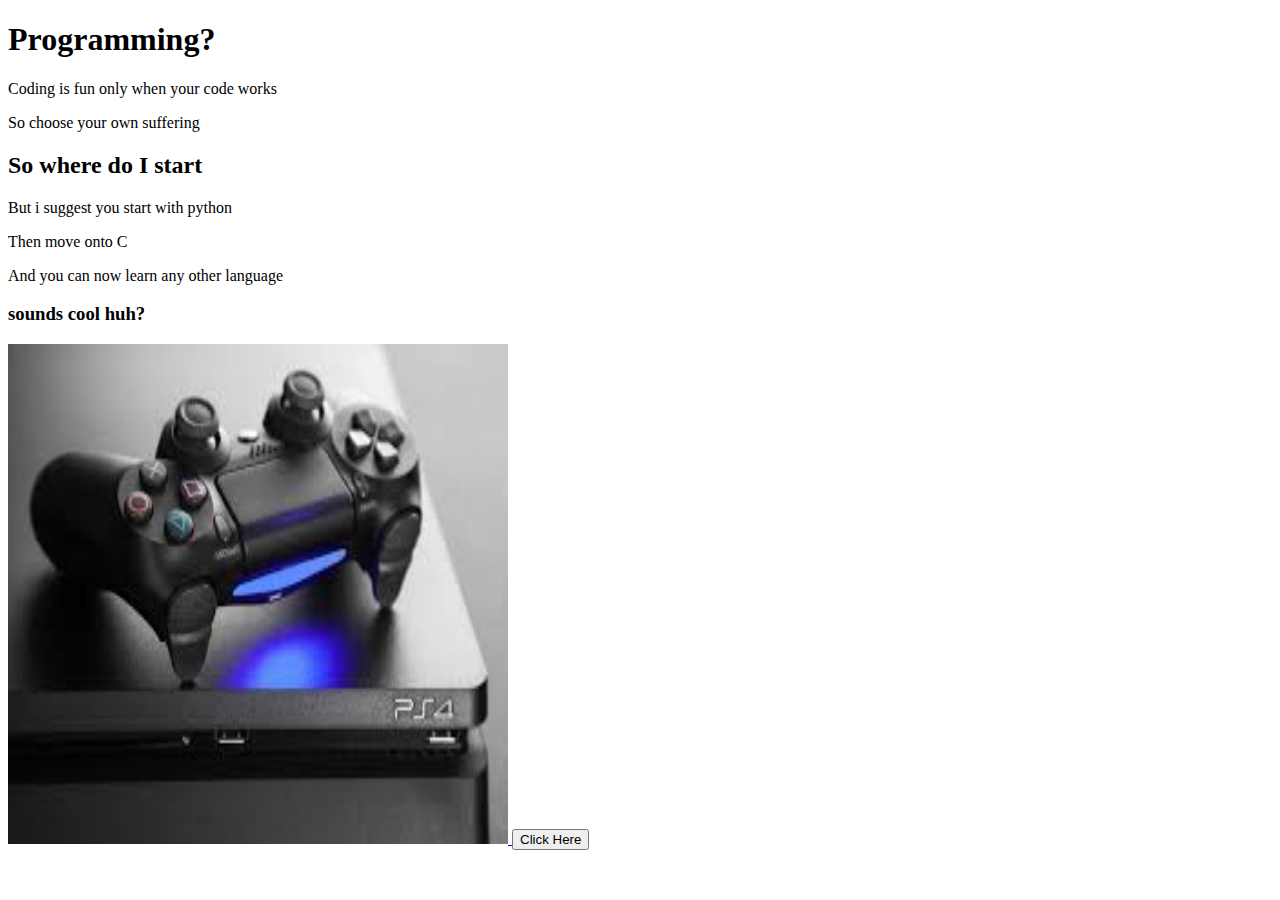
<file: html_basic/index.html>
<!DOCTYPE html>
<html lang="en">
<head>
    <meta charset="UTF-8">
    <meta name="viewport" content="width=device-width, initial-scale=1.0">
    <title>Cool Website</title>
    <style>
        body{
            align-items: center;
        }
    </style>
</head>
<body>
    <h1>Programming?</h1>
    <p>Coding is fun only when your code works</p>
    <p>So choose your own suffering</p>
    <h2>So where do I start</h2>
    <p>But i suggest you start with python</p>
    <p>Then move onto C</p>
    <p>And you can now learn any other language</p>
    <h3> sounds cool huh?</h3>
<a href="https://www.holbertonschool.com/holberton-logo.png">
<img src="[data-uri]" alt="holberton-logo" style="width: 500px; height: 500px;">
</a>
<button href="index.html">
Click Here
</button>
</body>
</html>
</file>
